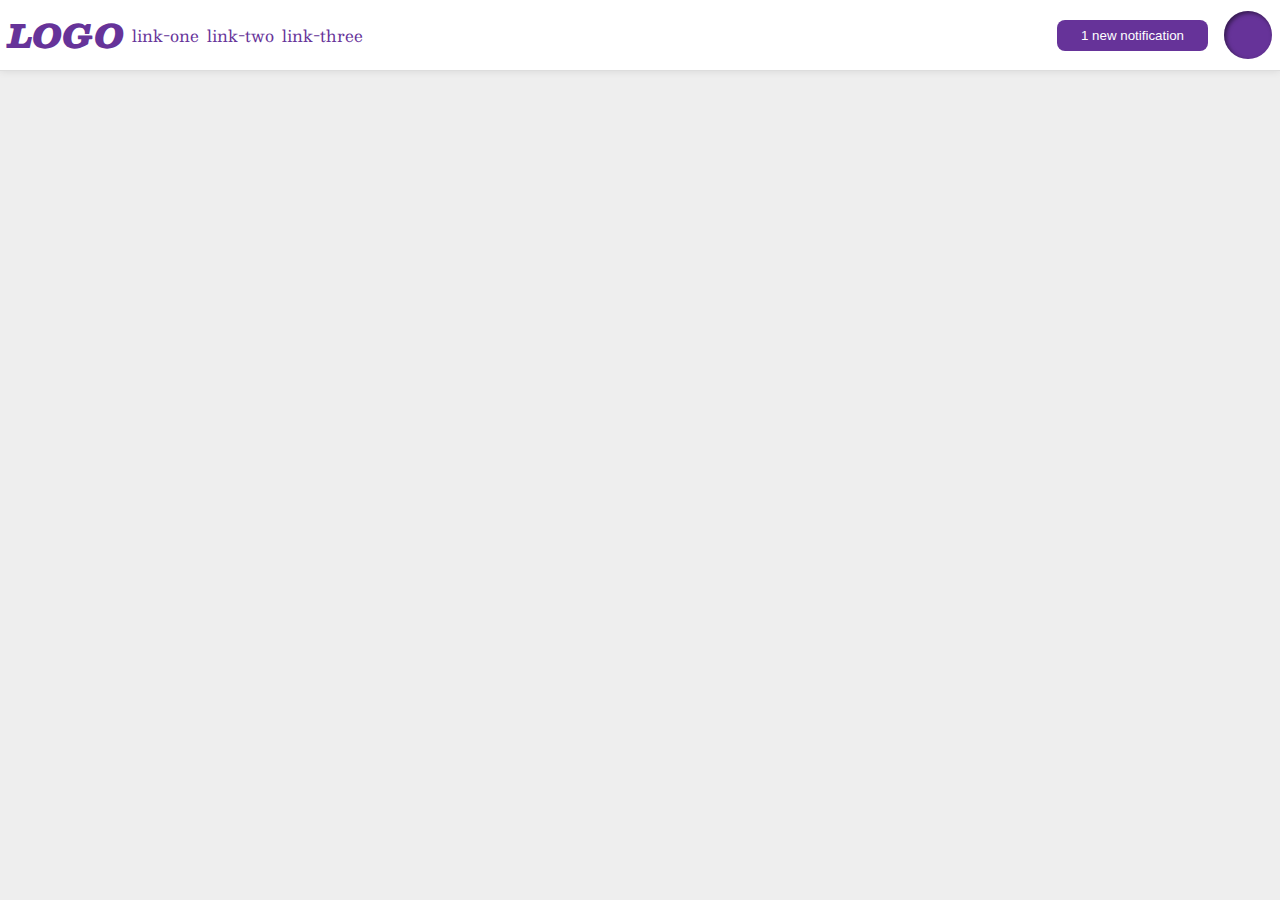
<file: flex/03-flex-header-2/index.html>
<!DOCTYPE html>
<html lang="en">

<head>
  <meta charset="UTF-8">
  <meta http-equiv="X-UA-Compatible" content="IE=edge">
  <meta name="viewport" content="width=device-width, initial-scale=1.0">
  <title>Flex Header 2</title>
  <link rel="stylesheet" href="style.css">
</head>

<body>
  <div class="header">
    <div class="header-left">
      <div class="logo">
        LOGO
      </div>
      <ul class="links">
        <li><a href="google.com">link-one</a></li>
        <li><a href="google.com">link-two</a></li>
        <li><a href="google.com">link-three</a></li>
      </ul>
    </div>
    <div class="header-right">
      <button class="notifications">
        1 new notification
      </button>
      <div class="profile-image"></div>
    </div>
  </div>
</body>

</html>
</file>
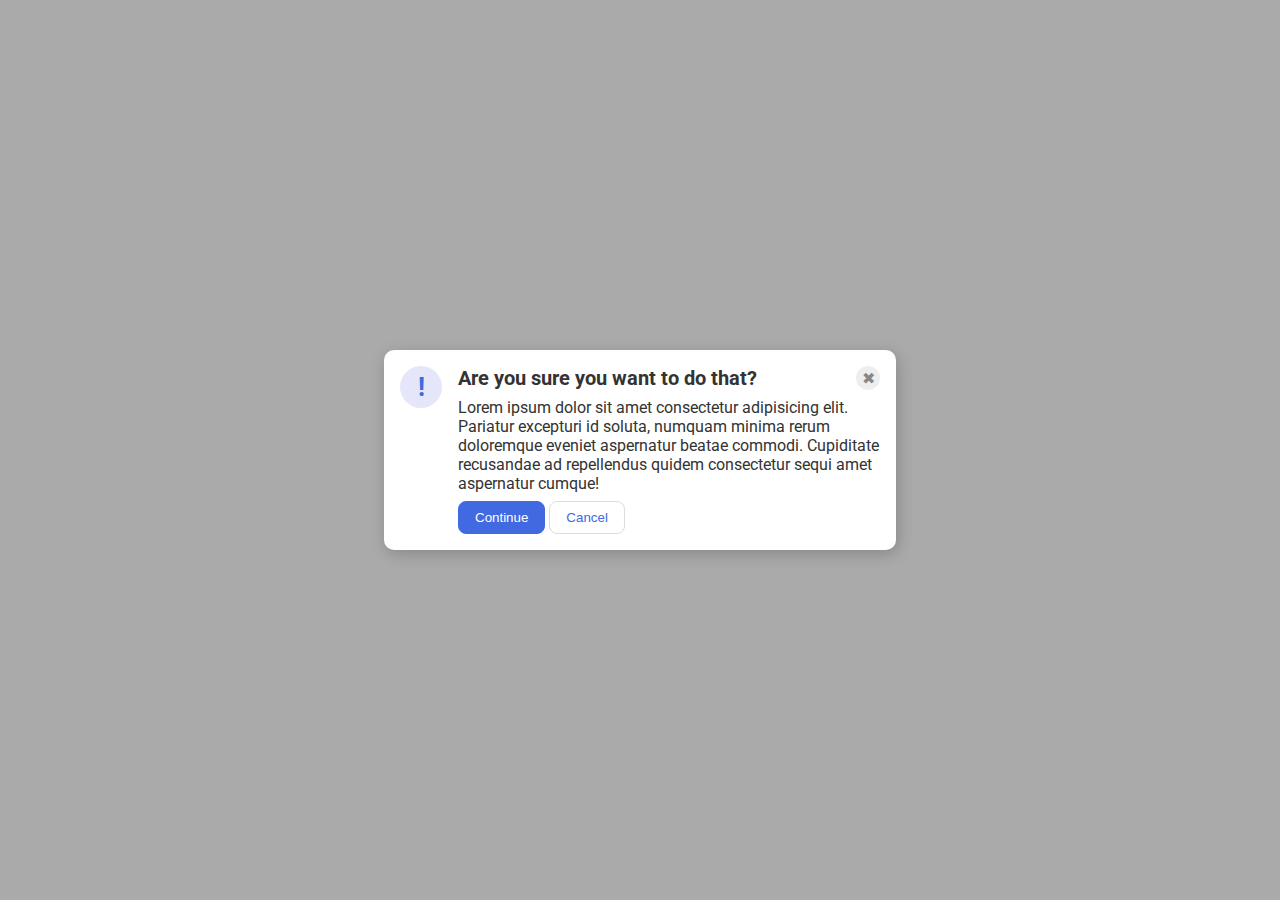
<file: flex/05-flex-modal/index.html>
<!DOCTYPE html>
<html lang="en">

<head>
  <meta charset="UTF-8">
  <meta http-equiv="X-UA-Compatible" content="IE=edge">
  <meta name="viewport" content="width=device-width, initial-scale=1.0">
  <link rel="stylesheet" href="style.css">
  <title>Modal</title>
</head>

<body>
  <div class="modal">
    <div class="icon">!</div>
    <div class="modal-content">
      <div class="modal-top">
        <div class="header">Are you sure you want to do that?</div>
        <div class="close-button">✖</div>
      </div>
      <div class="text">Lorem ipsum dolor sit amet consectetur adipisicing elit. Pariatur excepturi id soluta, numquam
        minima rerum doloremque eveniet aspernatur beatae commodi. Cupiditate recusandae ad repellendus quidem
        consectetur
        sequi amet aspernatur cumque!</div>
      <div class="modal-buttons">
        <button class="continue">Continue</button>
        <button class="cancel">Cancel</button>
      </div>
    </div>
  </div>
</body>

</html>
</file>
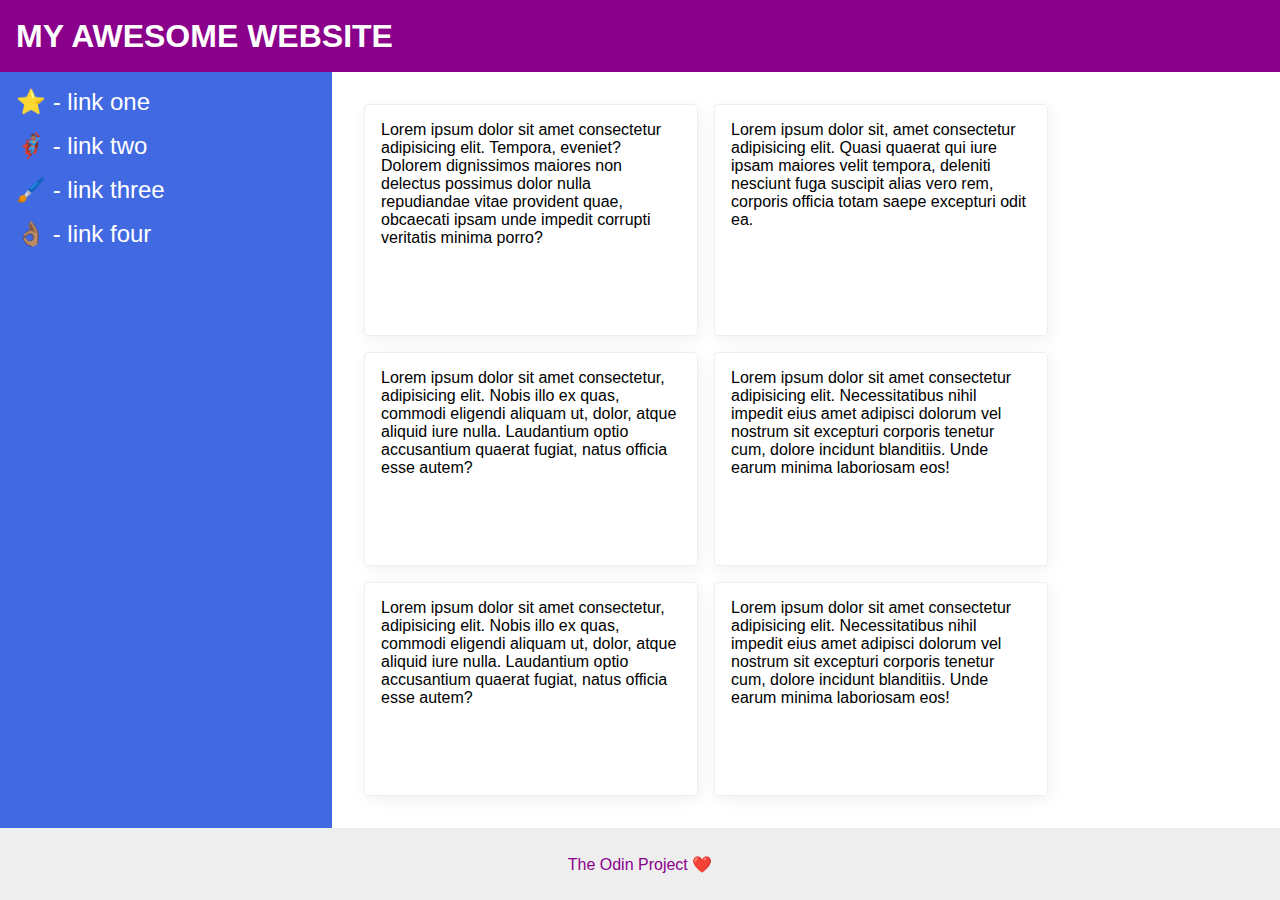
<file: flex/07-flex-layout-2/index.html>
<!DOCTYPE html>
<html lang="en">

<head>
  <meta charset="UTF-8">
  <meta http-equiv="X-UA-Compatible" content="IE=edge">
  <meta name="viewport" content="width=device-width, initial-scale=1.0">
  <title>The Holy Grail</title>
  <link rel="stylesheet" href="style.css">
</head>

<body>
  <div class="header">
    MY AWESOME WEBSITE
  </div>

  <div class="content">

    <div class="sidebar">
      <ul>
        <li><a href="google.com">⭐ - link one</a></li>
        <li><a href="google.com">🦸🏽‍♂️ - link two</a></li>
        <li><a href="google.com">🖌️ - link three</a></li>
        <li><a href="google.com">👌🏽 - link four</a></li>
      </ul>
    </div>

    <div class="cards">
      <div class="card">Lorem ipsum dolor sit amet consectetur adipisicing elit. Tempora, eveniet? Dolorem dignissimos
        maiores non delectus possimus dolor nulla repudiandae vitae provident quae, obcaecati ipsam unde impedit
        corrupti
        veritatis minima porro?</div>
      <div class="card">Lorem ipsum dolor sit, amet consectetur adipisicing elit. Quasi quaerat qui iure ipsam maiores
        velit
        tempora, deleniti nesciunt fuga suscipit alias vero rem, corporis officia totam saepe excepturi odit ea.</div>
      <div class="card">Lorem ipsum dolor sit amet consectetur, adipisicing elit. Nobis illo ex quas, commodi eligendi
        aliquam ut, dolor, atque aliquid iure nulla. Laudantium optio accusantium quaerat fugiat, natus officia esse
        autem?
      </div>
      <div class="card">Lorem ipsum dolor sit amet consectetur adipisicing elit. Necessitatibus nihil impedit eius amet
        adipisci dolorum vel nostrum sit excepturi corporis tenetur cum, dolore incidunt blanditiis. Unde earum minima
        laboriosam eos!</div>
      <div class="card">Lorem ipsum dolor sit amet consectetur, adipisicing elit. Nobis illo ex quas, commodi eligendi
        aliquam ut, dolor, atque aliquid iure nulla. Laudantium optio accusantium quaerat fugiat, natus officia esse
        autem?
      </div>
      <div class="card">Lorem ipsum dolor sit amet consectetur adipisicing elit. Necessitatibus nihil impedit eius amet
        adipisci dolorum vel nostrum sit excepturi corporis tenetur cum, dolore incidunt blanditiis. Unde earum minima
        laboriosam eos!</div>
    </div>    
  </div>

  <div class="footer">
    The Odin Project ❤️
  </div>

</body>

</html>
</file>
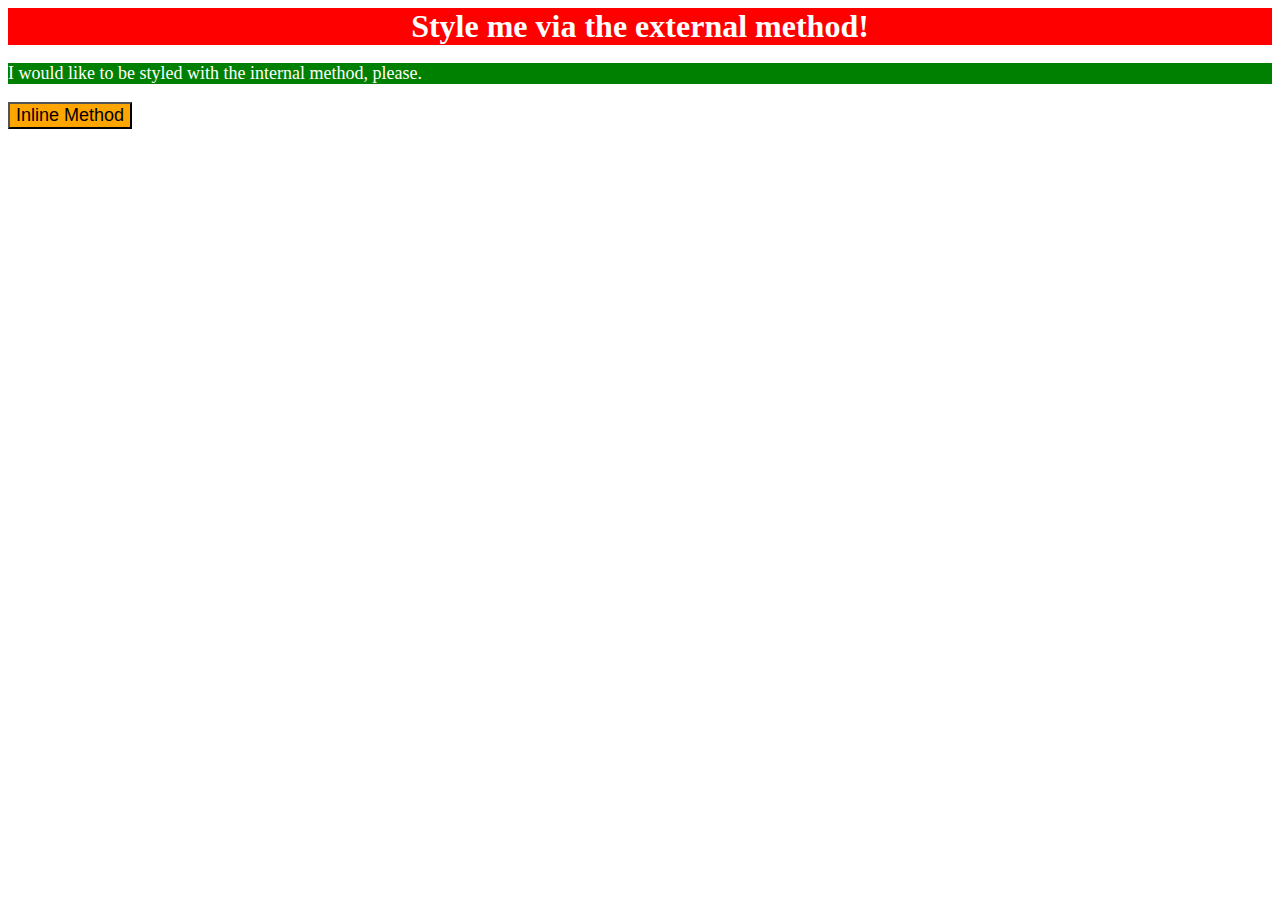
<file: foundations/01-css-methods/index.html>
<!DOCTYPE html>
<html lang="en">

<head>
  <meta charset="UTF-8">
  <meta http-equiv="X-UA-Compatible" content="IE=edge">
  <meta name="viewport" content="width=device-width, initial-scale=1.0">
  <title>Methods for Adding CSS</title>
  <link rel="stylesheet" href="style.css">
  <style>
    p {
      background-color: green;
      color: white;
      font-size: 18px;
    }
  </style>

</head>

<body>
  <div>Style me via the external method!</div>
  <p>I would like to be styled with the internal method, please.</p>
  <button style="background-color: orange; font-size: 18px">Inline Method</button>
</body>

</html>
</file>
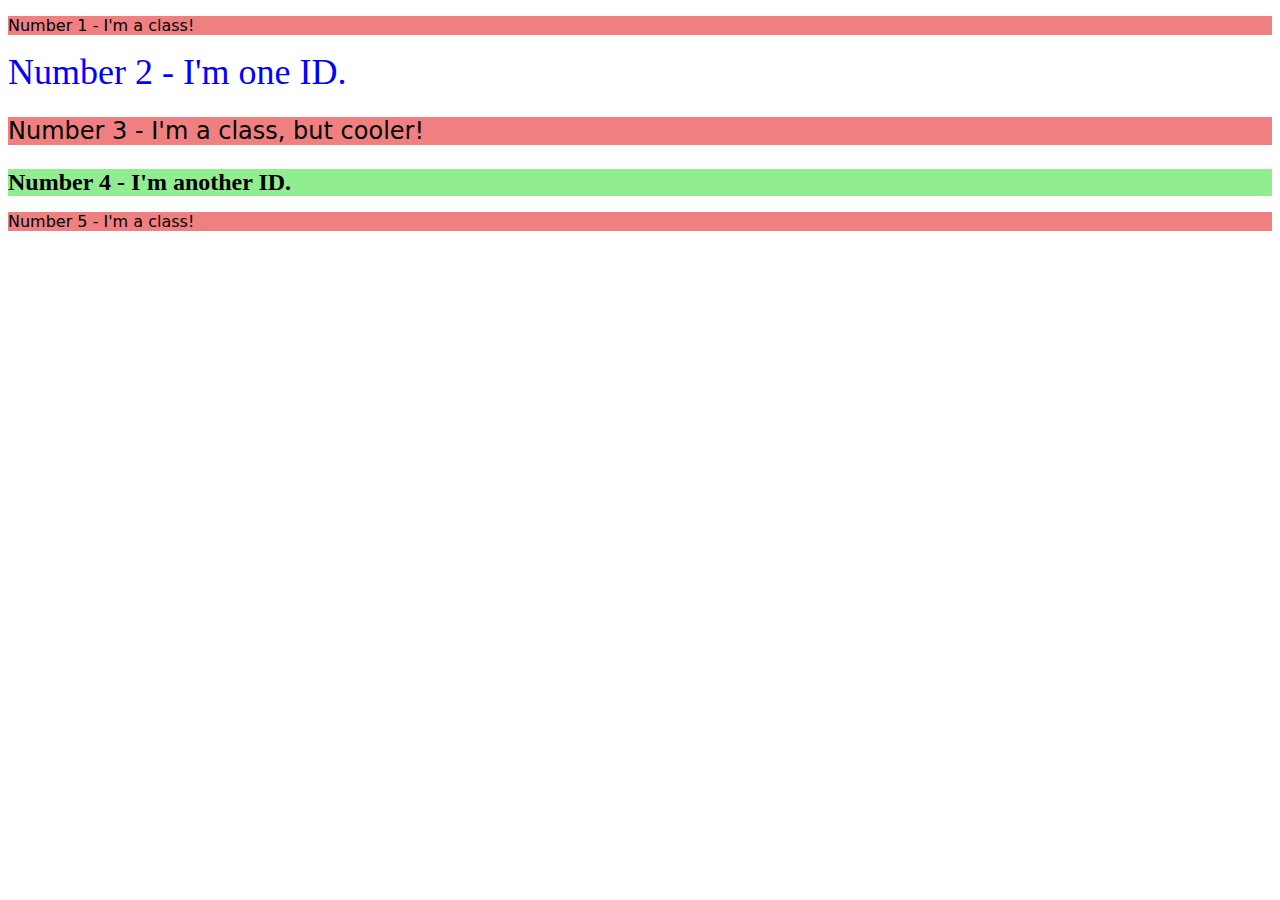
<file: foundations/02-class-id-selectors/index.html>
<!DOCTYPE html>
<html lang="en">
<head>
  <meta charset="UTF-8">
  <meta http-equiv="X-UA-Compatible" content="IE=edge">
  <meta name="viewport" content="width=device-width, initial-scale=1.0">
  <title>Class and ID Selectors</title>
  <link rel="stylesheet" href="style.css">
</head>
<body>
  <p class="odd">Number 1 - I'm a class!</p>
  <div id="second">Number 2 - I'm one ID.</div>
  <p class="odd third">Number 3 - I'm a class, but cooler!</p>
  <div id="fourth">Number 4 - I'm another ID.</div>
  <p class="odd">Number 5 - I'm a class!</p>
</body>
</html>
</file>
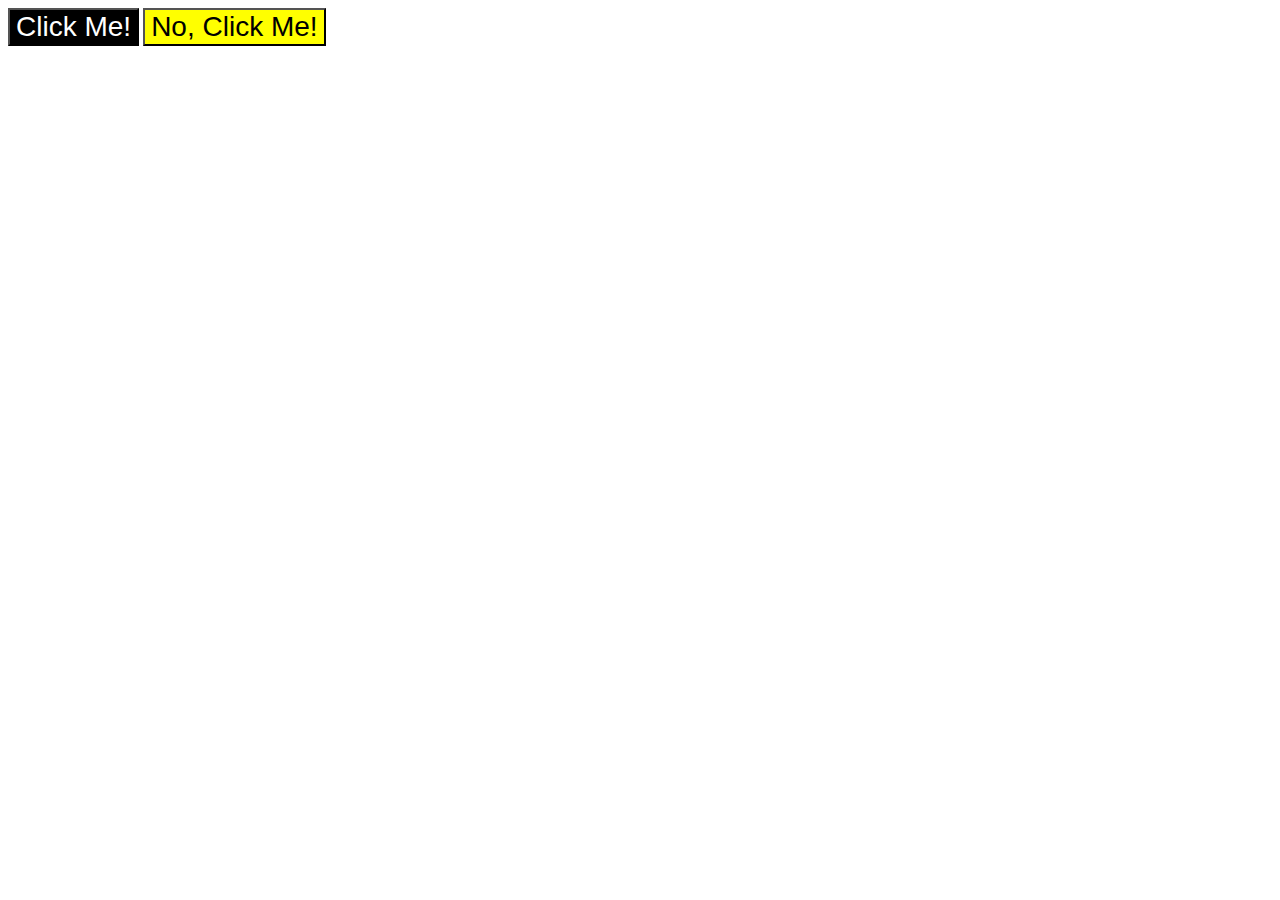
<file: foundations/03-grouping-selectors/index.html>
<!DOCTYPE html>
<html lang="en">
<head>
  <meta charset="UTF-8">
  <meta http-equiv="X-UA-Compatible" content="IE=edge">
  <meta name="viewport" content="width=device-width, initial-scale=1.0">
  <title>Grouping Selectors</title>
  <link rel="stylesheet" href="style.css">
</head>
<body>
  <button class="button1">Click Me!</button>
  <button class="button2">No, Click Me!</button>
</body>
</html>
</file>
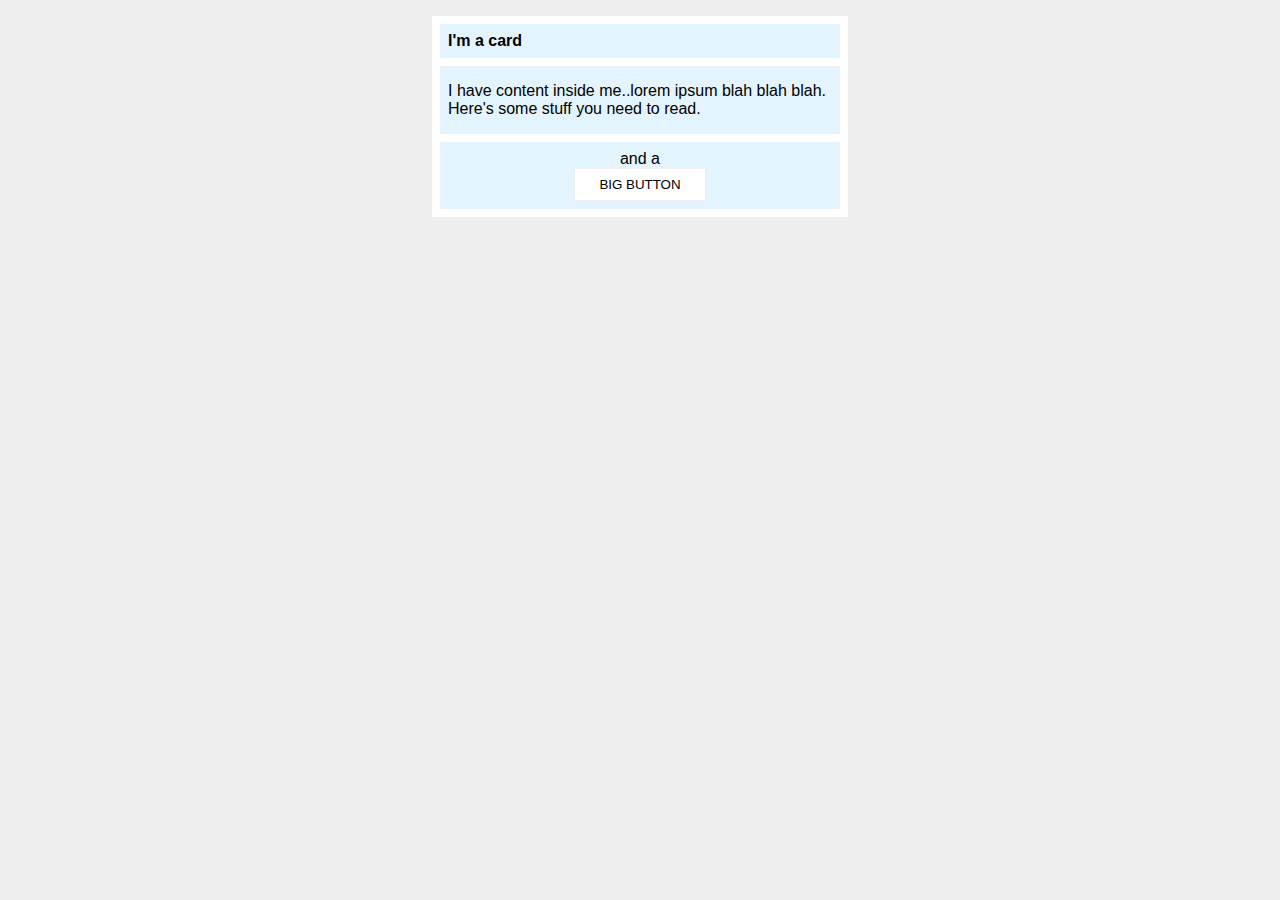
<file: margin-and-padding/margin-and-padding-2/index.html>
<!DOCTYPE html>
<html lang="en">
<head>
  <meta charset="UTF-8">
  <meta http-equiv="X-UA-Compatible" content="IE=edge">
  <meta name="viewport" content="width=device-width, initial-scale=1.0">
  <title>Margin and Padding exercise 2</title>
  <link rel="stylesheet" href="style.css">
</head>
<body>
  <div class="card">
    <h1 class="title">I'm a card</h1>
    <div class="content">I have content inside me..lorem ipsum blah blah blah. Here's some stuff you need to read.</div>
    <div class="button-container">and a<button>BIG BUTTON</button></div>
  </div>
</body>
</html>
</file>
<file: flex/03-flex-header-2/style.css>
/* this is some magical font-importing.  
you'll learn about it later. */
@import url('https://fonts.googleapis.com/css2?family=Besley:ital,wght@0,400;1,900&display=swap');

body {
  margin: 0;
  background: #eee;
  font-family: Besley, serif;
}

.header {
  background: white;
  border-bottom: 1px solid #ddd;
  box-shadow: 0 0 8px rgba(0,0,0,.1);
  display: flex;
  justify-content: space-between;
  align-items: center;
  padding: 8px;
}

.header-left {
  display: flex;
  align-items: center;
}

.header-right{
  display: flex;
  align-items: center;
}

.profile-image {
  background: rebeccapurple;
  box-shadow: inset 2px 2px 4px rgba(0,0,0,.5);
  border-radius: 50%;
  width: 48px;
  height:  48px;
}

.logo {
  color: rebeccapurple;
  font-size: 32px;
  font-weight: 900;
  font-style: italic;
  padding-right: 8px;
}

button {
  border: none;
  border-radius: 8px;
  background: rebeccapurple;
  color: white;
  padding: 8px 24px;
  margin-right: 16px;
}

a {
  /* this removes the line under our links */
  text-decoration: none;
  color: rebeccapurple;
}

ul {
  list-style-type: none;
  display: flex;
  
  margin: 0;
  padding:0;
  gap: 8px;
}
</file>
<file: flex/05-flex-modal/style.css>
@import url('https://fonts.googleapis.com/css2?family=Roboto:wght@400;700&display=swap');

html, body {
  height: 100%;
}

body {
  font-family: Roboto, sans-serif;
  margin: 0;
  background: #aaa;
  color: #333;
  /* I'll give you this one for free lol */
  display: flex;
  align-items: center;
  justify-content: center;
}

.modal {
  background: white;
  width: 480px;
  border-radius: 10px;
  box-shadow: 2px 4px 16px rgba(0,0,0,.2);

  display: flex;
  padding: 16px;
  gap: 16px;
}

.icon {
  color: royalblue;
  font-size: 26px;
  font-weight: 700;
  background: lavender;
  width: 42px;
  height: 42px;
  border-radius: 50%;
  display: flex;
  align-items: center;
  justify-content: center;

  flex: 1 0 auto;
}

.modal-content {
  display: flex;
  flex-direction: column;
  gap: 8px;
}

.modal-top {
  display: flex;
  justify-content: space-between;
}

.header {
  font-size: 20px;
  font-weight: bold;
}

.close-button {
  background: #eee;
  border-radius: 50%;
  color: #888;
  font-weight: 400;
  font-size: 16px;
  height: 24px;
  width: 24px;
  display: flex;
  align-items: center;
  justify-content: center;

  /* flex: 0 0 auto;
  margin-left: auto; */
}

button {
  padding: 8px 16px;
  border-radius: 8px;
}

button.continue {
  background: royalblue;
  border: 1px solid royalblue;
  color: white;
}

button.cancel {
  background: white;
  border: 1px solid #ddd;
  color: royalblue;
}
</file>
<file: flex/07-flex-layout-2/style.css>
body {
  font-family: -apple-system, BlinkMacSystemFont, 'Segoe UI', Roboto, Oxygen, Ubuntu, Cantarell, 'Open Sans', 'Helvetica Neue', sans-serif;
  margin: 0;
  min-height: 100vh;
  display: flex;
  flex-direction: column;
  justify-content: space-between;
}

.header {
  height: 72px;
  background: darkmagenta;
  color: white;
  font-size: 32px;
  font-weight: 900;
  display: flex;
  align-items: center;
  padding-left: 16px;
}

.content {
  flex: 1;
  display: flex;
}

.footer {
  height: 72px;
  background: #eee;
  color: darkmagenta;
  display: flex;
  justify-content: center;
  align-items: center;
}

.sidebar {
  width: 300px;
  background: royalblue;
  flex-shrink: 0;
  padding: 16px;
  /* display: flex; */
}

.cards {
  display: flex;
  flex-wrap:wrap;
  gap: 16px;
  padding: 32px;
}

.card {
  border: 1px solid #eee;
  box-shadow: 2px 4px 16px rgba(0,0,0,.06);
  border-radius: 4px;
  width: 300px;
  padding:16px;
}

ul {
  list-style-type: none;
  margin: 0;
  padding: 0;
}

a {
  text-decoration: none;
  color: white;
  font-size: 24px;
}

li {
  margin-bottom: 16px;
}
</file>
<file: foundations/01-css-methods/style.css>
div {
    color: white;
    background-color: red;
    font-size: 32px;
    text-align: center;
    font-weight: bold;
}
</file>
<file: foundations/02-class-id-selectors/style.css>
.odd {
    background-color: lightcoral;
    font-family: Veranda, "DejaVu Sans", sans-serif;
}

#second {
    color: blue;
    font-size: 36px;
}

.odd.third {
    font-size: 24px;
}

#fourth {
    background-color: lightgreen;
    font-size: 24px;
    font-weight: bold;
}
</file>
<file: foundations/03-grouping-selectors/style.css>
.button1,
.button2 {
    font-size: 28px;
    font-family: Helvetica, "Times New Roman", sans-serif;
}

.button1 {
    background-color: black;
    color: white;
}

.button2 {
    background-color: yellow;
}
</file>
<file: margin-and-padding/margin-and-padding-2/style.css>
body {
  background: #eee;
  font-family: sans-serif;
}

.card {
  width: 400px;
  background: #fff;
  margin: 16px auto;
  padding: 8px;
}

.title {
  background: #e3f4ff;
  font-size: 16px;
  padding: 8px;
  margin-top: 0;
  margin-bottom: 8px;
}

.content {
  background: #e3f4ff;
  margin-bottom: 8px;
  /* padding-top: 16px;
  padding-bottom: 16px;
  padding-right: 8px;
  padding-left: 8px; */
  padding: 16px 8px 16px 8px;
}

.button-container {
  background: #e3f4ff;
  padding: 8px;
  text-align: center;
  
}

button {
  background: white;
  border: 1px solid #eee;
  display: block;
  margin: 0 auto;
  padding-top: 8px;
  padding-bottom: 8px;
  padding-left: 24px;
  padding-right: 24px;
}
</file>
